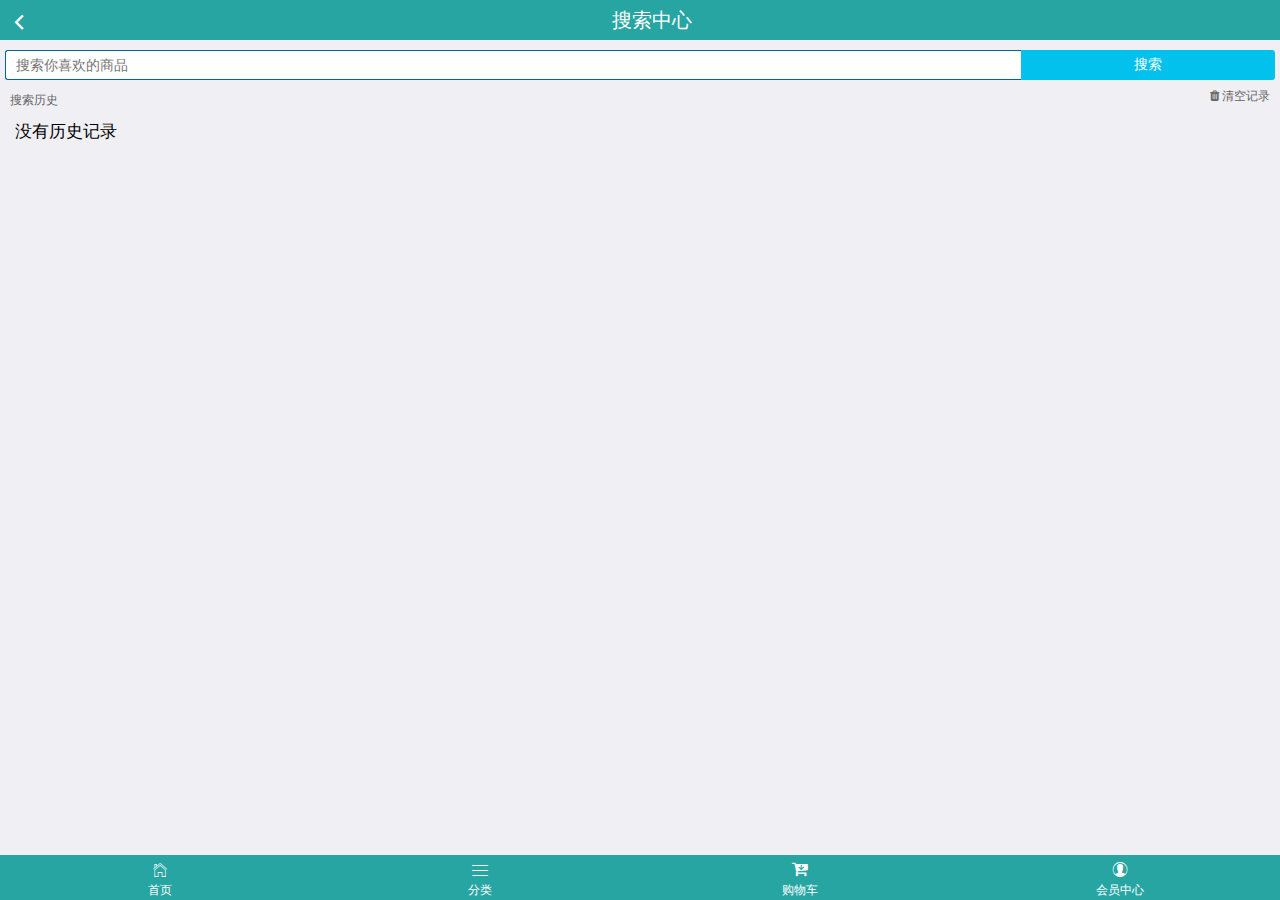
<file: public/mobile/search.html>
<!DOCTYPE html>
<html lang="en">
<head>
    <meta charset="UTF-8">
    <title>Title</title>
    <meta name="viewport"
          content="width=device-width, user-scalable=no, initial-scale=1.0, maximum-scale=1.0, minimum-scale=1.0">
    <link rel="stylesheet" href="./asset/fontAwesome/css/font-awesome.css">
    <link rel="stylesheet" href="./asset/mui/css/mui.css">
    <link rel="stylesheet" href="./css/common.css">
    <link rel="stylesheet" href="./css/search.css">
</head>
<body>
<header>
    <h2>
        <a class="mui-pull-left" href="javascript:history.back();">
            <span class="mui-icon  mui-icon-back"></span>
        </a>
        搜索中心
    </h2>
</header>
    <div class="lt_view">
        <div class="search_form">
            <form action="">
                <input type="text" class="search_text" placeholder="搜索你喜欢的商品">
                <button type="button" class="search_btn">搜索</button>
            </form>
        </div>
        <!--历史-->
        <div class="search_history">
            <div class="history_bar mui-clearfix">
                <span class="mui-pull-left">搜索历史</span>
                <span class="icon_clear fa fa-trash clear_historys mui-pull-right">
                    清空记录
                </span>
            </div>
            <div class="history_content">
                <div class="history_list mui-clearfix">
                    <span class="mui-pull-left">123</span>
                    <span class="icon_delete fa fa-close mui-pull-right clear_history"></span>
                </div>
            </div>
        </div>
    </div>
<footer>
    <a href="index.html">
        <span class="mui-icon mui-icon-home"></span>
        <p>首页</p>
    </a>
    <a href="category.html">
        <span class="mui-icon mui-icon-bars"></span>
        <p>分类</p>
    </a>
    <a href="javascript:;">
        <span class="fa fa-cart-arrow-down"></span>
        <p>购物车</p>
    </a>
    <a href="javascript:;">
        <span class="mui-icon mui-icon-contact"></span>
        <p>会员中心</p>
    </a>
</footer>
<script src="./asset/mui/js/mui.js"></script>
<script src="./asset/zepto/zepto.min.js"></script>
<script src="./js/common.js"></script>
<script src="./js/search.js"></script>
</body>
</html>
</file>
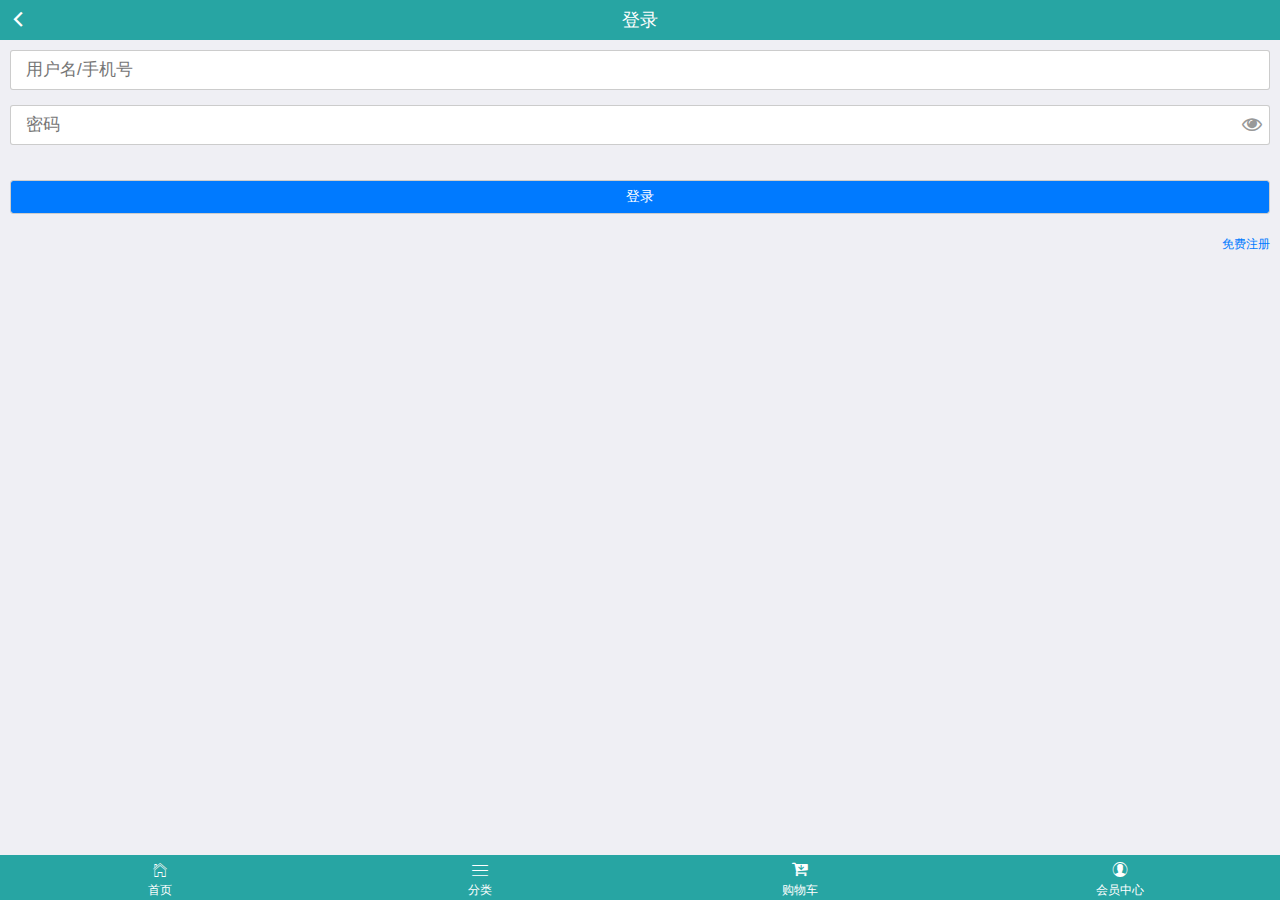
<file: public/mobile/user/login.html>
<!DOCTYPE html>
<html lang="en">
<head>
    <meta charset="UTF-8">
    <meta name="viewport"
          content="width=device-width, user-scalable=no, initial-scale=1.0, maximum-scale=1.0, minimum-scale=1.0">
    <title>Title</title>
    <link rel="stylesheet" href="../asset/mui/css/mui.min.css">
    <link rel="stylesheet" href="../asset/fontAwesome/css/font-awesome.min.css">
    <link rel="stylesheet" href="../css/common.css">
    <link rel="stylesheet" href="../css/login.css">
</head>
<body>
<header>
    <a href="javascript:history.back();"><span class="mui-icon mui-icon-back"></span></a>
    登录
</header>
    <div class="login-view">
        <form>
            <input class="username" name="username" type="text" placeholder="用户名/手机号">
            <input class="password" name="password" type="password" placeholder="密码" >
            <button class="mui-btn login-btn" type="button">登录</button>
            <span  class="fa fa-eye"></span>
        </form>
        <a href="register.html">免费注册</a>
    </div>
<footer>
    <a href="../index.html">
        <span class="mui-icon mui-icon-home"></span>
        <p>首页</p>
    </a>
    <a href="../category.html">
        <span class="mui-icon mui-icon-bars"></span>
        <p>分类</p>
    </a>
    <a href="javascript:;">
        <span class="fa fa-cart-arrow-down"></span>
        <p>购物车</p>
    </a>
    <a href="javascript:;">
        <span class="mui-icon mui-icon-contact"></span>
        <p>会员中心</p>
    </a>
</footer>
<script src="../asset/mui/js/mui.min.js"></script>
<script src="../asset/zepto/zepto.min.js"></script>
<script src="../js/common.js"></script>
<script src="../js/login.js"></script>
</body>
</html>
</file>
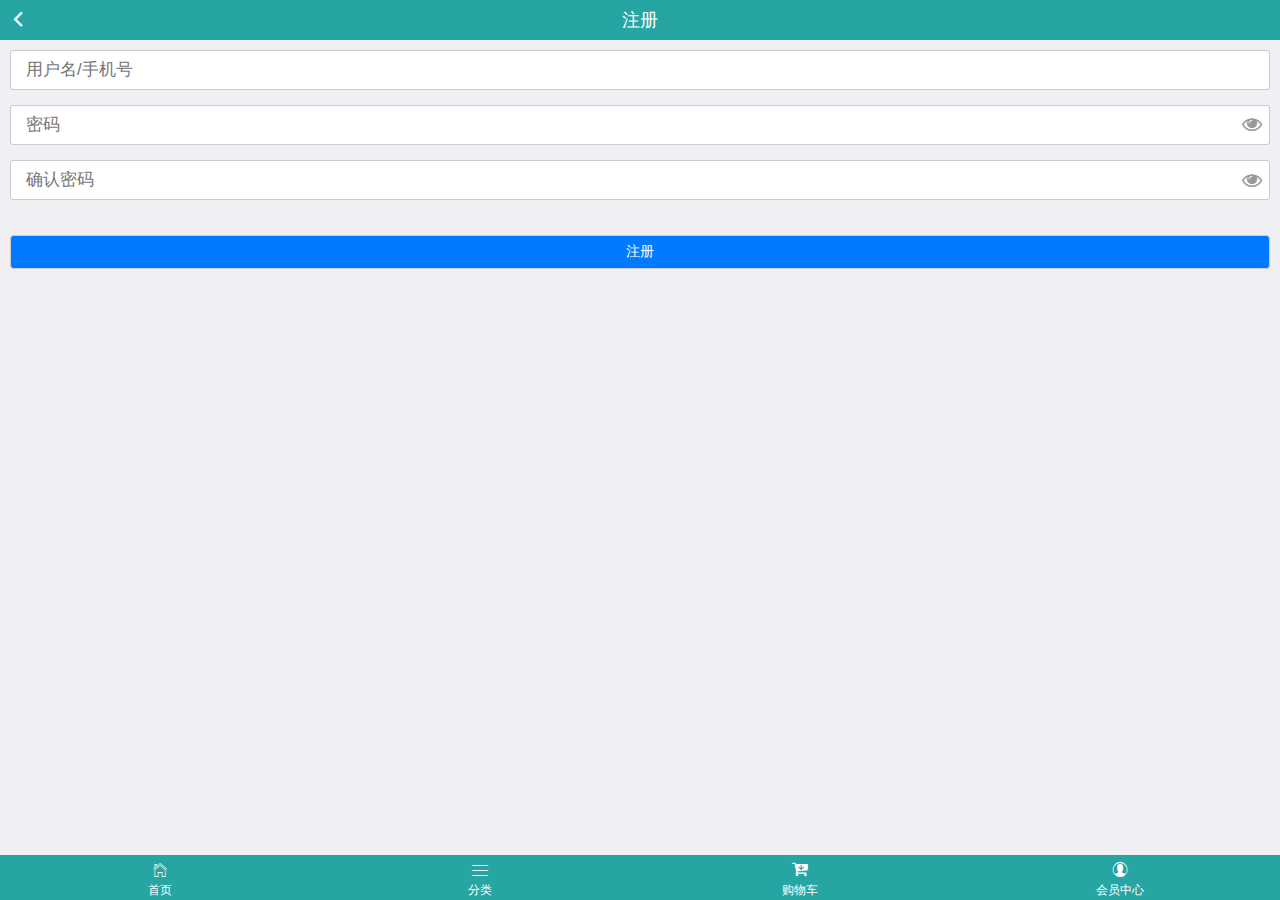
<file: public/mobile/user/register.html>
<!DOCTYPE html>
<html lang="en">
<head>
    <meta charset="UTF-8">
    <meta name="viewport"
          content="width=device-width, user-scalable=no, initial-scale=1.0, maximum-scale=1.0, minimum-scale=1.0">
    <title>Title</title>
    <link rel="stylesheet" href="../asset/mui/css/mui.min.css">
    <link rel="stylesheet" href="../asset/fontAwesome/css/font-awesome.min.css">
    <link rel="stylesheet" href="../css/common.css">
    <link rel="stylesheet" href="../css/register.css">
</head>
<body>
<header>
    <a href="javascript:history.back();"><span class="mui-icon mui-icon-back"></span></a>
    注册
</header>
<div class="register-view">
    <form>
        <input class="username" name="username" type="text" placeholder="用户名/手机号">
        <input class="password" name="password" type="password" placeholder="密码" >
        <input class="setpassword" name="setpassword" type="password" placeholder="确认密码" >
        <button class="mui-btn register-btn" type="button">注册</button>
        <span  class="fa fa-eye eye"></span>
        <span  class="fa fa-eye seteye"></span>
    </form>
</div>

<footer>
    <a href="../index.html">
        <span class="mui-icon mui-icon-home"></span>
        <p>首页</p>
    </a>
    <a href="../category.html">
        <span class="mui-icon mui-icon-bars"></span>
        <p>分类</p>
    </a>
    <a href="javascript:;">
        <span class="fa fa-cart-arrow-down"></span>
        <p>购物车</p>
    </a>
    <a href="javascript:;">
        <span class="mui-icon mui-icon-contact"></span>
        <p>会员中心</p>
    </a>
</footer>
<script src="../asset/mui/js/mui.min.js"></script>
<script src="../asset/zepto/zepto.min.js"></script>
<script src="../js/common.js"></script>
<script src="../js/register.js"></script>
</body>
</html>
</file>
<file: public/mobile/css/common.css>
* {
  padding: 0;
  margin: 0;
}
html,
body {
  height: 100%;
}
body {
  padding-top: 40px;
  padding-bottom: 50px;
}
header {
  z-index: 2;
  height: 40px;
  background-color: #27a5a3;
  position: fixed;
  top: 0;
  width: 100%;
  padding: 5px 7px;
}
header h2 {
  color: #fff;
  text-align: center;
  font-weight: normal;
  font-size: 20px;
}
header h2 a {
  color: #fff;
}
header h2 a.lt_header_rt {
  color: #fff;
  float: right;
}
footer {
  position: fixed;
  bottom: 0;
  width: 100%;
  height: 45px;
  background-color: #27a5a3;
  text-align: center;
  color: #fff;
  padding-top: 4px;
}
footer a {
  float: left;
  width: 25%;
  color: inherit;
}
footer a .mui-icon {
  font-size: 18px;
}
footer a p {
  color: inherit;
  font-size: 12px;
}
/*# sourceMappingURL=common.css.map */
</file>
<file: public/mobile/css/search.css>
.lt_view {
  margin-top: 10px;
}
.lt_view .search_form {
  font-size: 0;
  padding: 0 5px;
}
.lt_view .search_form form {
  height: 30px;
}
.lt_view .search_form form .search_text {
  float: left;
  width: 80%;
  padding: 0;
  height: 100%;
  border-top-right-radius: 0;
  border-bottom-right-radius: 0;
  border-right: 0;
  margin: 0;
  border-color: #006699;
  font-size: 14px;
  text-indent: 10px;
}
.lt_view .search_form form .search_btn {
  float: left;
  width: 20%;
  padding: 0;
  margin: 0;
  height: 100%;
  border: 0;
  background-color: #02C1ED;
  border-top-left-radius: 0;
  border-bottom-left-radius: 0;
  color: #fff;
}
.lt_view .search_history {
  padding: 10px 10px 0;
}
.lt_view .search_history .history_bar {
  color: #666;
}
.lt_view .search_history .history_bar span {
  font-size: 12px;
}
.lt_view .search_history .history_bar .clear_historys {
  font-size: 12px;
}
.lt_view .search_history .history_content {
  padding: 10px 5px 0;
}
.lt_view .search_history .history_content .history_list {
  color: #000;
  font-size: 12px;
  height: 30px;
  line-height: 30px;
  padding: 0 5px 0;
  border-top: 1px solid #ccc;
  border-left: 1px solid #ccc;
  border-right: 1px solid #ccc;
}
.lt_view .search_history .history_content .history_list .clear_history {
  margin-top: 8px;
}
.lt_view .search_history .history_content .history_list:last-child {
  border-bottom: 1px solid #ccc;
}
/*# sourceMappingURL=search.css.map */
</file>
<file: public/mobile/css/login.css>
header {
  position: fixed;
  text-align: center;
  height: 40px;
  font-size: 18px;
  padding: 0;
  line-height: 40px;
  font-weight: 400;
  color: #fff;
}
header a {
  display: block;
  position: absolute;
  top: 0;
  left: 6px;
  color: #fff;
  font-weight: 800;
}
.login-view {
  padding: 10px;
}
.login-view form {
  position: relative;
  margin-bottom: 20px;
}
.login-view form button {
  margin-top: 20px;
  width: 100%;
  background-color: #007aff;
  -webkit-border-radius: 3px;
  -moz-border-radius: 3px;
  border-radius: 3px;
  color: #fff;
}
.login-view form span {
  position: absolute;
  top: 64px;
  right: 8px;
  color: #999999;
  font-size: 20px;
}
.login-view a {
  float: right;
  font-size: 12px;
  line-height: 20px;
}
/*# sourceMappingURL=login.css.map */
</file>
<file: public/mobile/css/register.css>
header {
  position: fixed;
  text-align: center;
  height: 40px;
  font-size: 18px;
  padding: 0;
  line-height: 40px;
  font-weight: 400;
  color: #fff;
}
header a {
  display: block;
  position: absolute;
  top: 0;
  left: 6px;
  color: #fff;
  font-weight: 800;
}
.register-view {
  padding: 10px;
}
.register-view form {
  position: relative;
  margin-bottom: 20px;
}
.register-view form button {
  margin-top: 20px;
  width: 100%;
  background-color: #007aff;
  -webkit-border-radius: 3px;
  -moz-border-radius: 3px;
  border-radius: 3px;
  color: #fff;
}
.register-view form .eye {
  position: absolute;
  top: 64px;
  right: 8px;
  color: #999999;
  font-size: 20px;
}
.register-view form .seteye {
  position: absolute;
  top: 120px;
  right: 8px;
  color: #999999;
  font-size: 20px;
}
.register-view a {
  float: right;
  font-size: 12px;
  line-height: 20px;
}
/*# sourceMappingURL=register.css.map */
</file>
